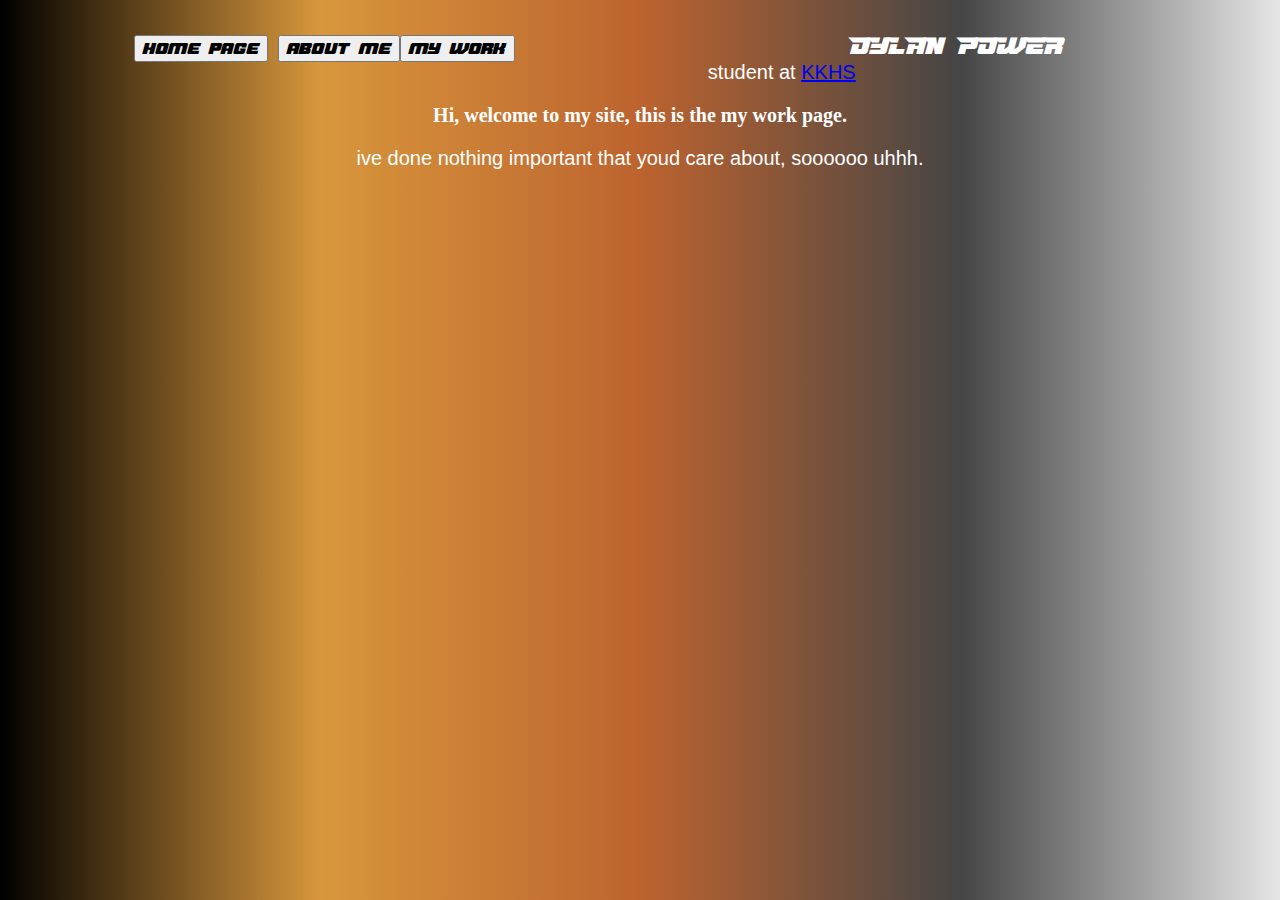
<file: work.html>
<!DOCTYPE html>
<html lang="en">
<head>
  <meta charset="UTF-8">
  <meta http-equiv="X-UA-Compatible" content="IE=edge">
  <meta name="viewport" content="width=device-width, initial-scale=1.0">
  <title>my Work</title>
  <link href="style.css" rel="stylesheet">
</head>
<body>
  <div class="container">
      <div class="nav-wrapper">        
          <div class="left-side">

              <div class="nav-link-wrapper"><button onclick="window.location.href='https://dylan-g-power.github.io/index.html">home page</button> <button onclick="window.location.href='https://dylan-g-power.github.io/aboutme.html'">about me</button><button onclick="window.location.href='https://dylan-g-power.github.io/work.html'">my work</button>
              </div>
          </div>
          
          <div class="right-side">
              <div class="brand">
                  <div>Dylan Power</div>
              </div>
          </div>
          
          
      </div>   
  </div>
  <div class ="maintext">
    <p>student at <a href="https://kerikerihigh.ac.nz/">KKHS</a></p>
  <h1>Hi, welcome to my site, this is the my work page.</h1>
  <p>ive done nothing important that youd care about, soooooo uhhh.</p>
  </div>
</body>
</file>
<file: style.css>
body {
    background: rgb(0, 0, 0);
    background: linear-gradient(90deg, rgba(0, 0, 0, 1) 0%, rgb(216, 151, 60) 25%, rgb(189, 99, 47) 50%, rgb(69, 69, 69) 75%, rgb(230, 230, 230) 100%);
    color: white;
    font-family: Arial, Helvetica, sans-serif;
    font-size: 20px;
    text-align: center;
    transition: 0.5s;
   
  }
  h1 {
    font-size: 100%;
    font-family: cursive;
    transition: 0.5s;
  }
  h1:hover {
    font-size: 200%;
  }
  button {
    font-size: auto;
    transition: 0.5s;
    font-family: boge;
  }
  button:hover {
    font-size: 200%;
  }
  p {
    font-size: auto;
    transition: 0.5s;
  }
  p:hover {
    font-size: 200%;
  }
  li {
    font-size: auto;
    transition: 0.5s;
  }
  li:hover {
    font-size: 200%;
  }
  img {
    width: 70%;
    height: 70%;
    transition: 0.5s;
    padding: 10px;
    background-color: blueviolet;
    margin-top: 10px;
    margin-bottom: 10px;
    margin-left: 10px;
    margin-right: 10px;
  }
  img:hover {
    width: 100%;
    height: 100%;
    padding:20px;
    margin-top: 20px;
    margin-bottom: 20px;
    margin-left: 20px;
    margin-right: 20px;
  }
  cite {
    font-size: auto;
    transition: 0.5s;
    font-style: italic;
  }
  cite:hover {
    font-size: 200%
  }
  blockquote {
    font-size: 1em;
    font-family: cursive;
    border-radius: 5px;
    border-color: black;
    margin-top: 10px
  }
  div.left-side {
    float: left;
    width: 50%;
    margin-top: 10px;
    font-family: boge;
  }
    div.right-side {
        float: right;
        width: 50%;
        margin-top: 10px;
        font-family: boge;
    }
div.brand {
    text-transform: uppercase;
    font-family: boge;
  }
  div.maintext {
    justify-self: center;
  }
  @font-face {
    font-family: boge;
    src: url(Boge.ttf);
  }
div.grid {
  align-items: center;
  display: grid;
  grid-template-columns: 1fr 1fr 1fr;
}
</file>
